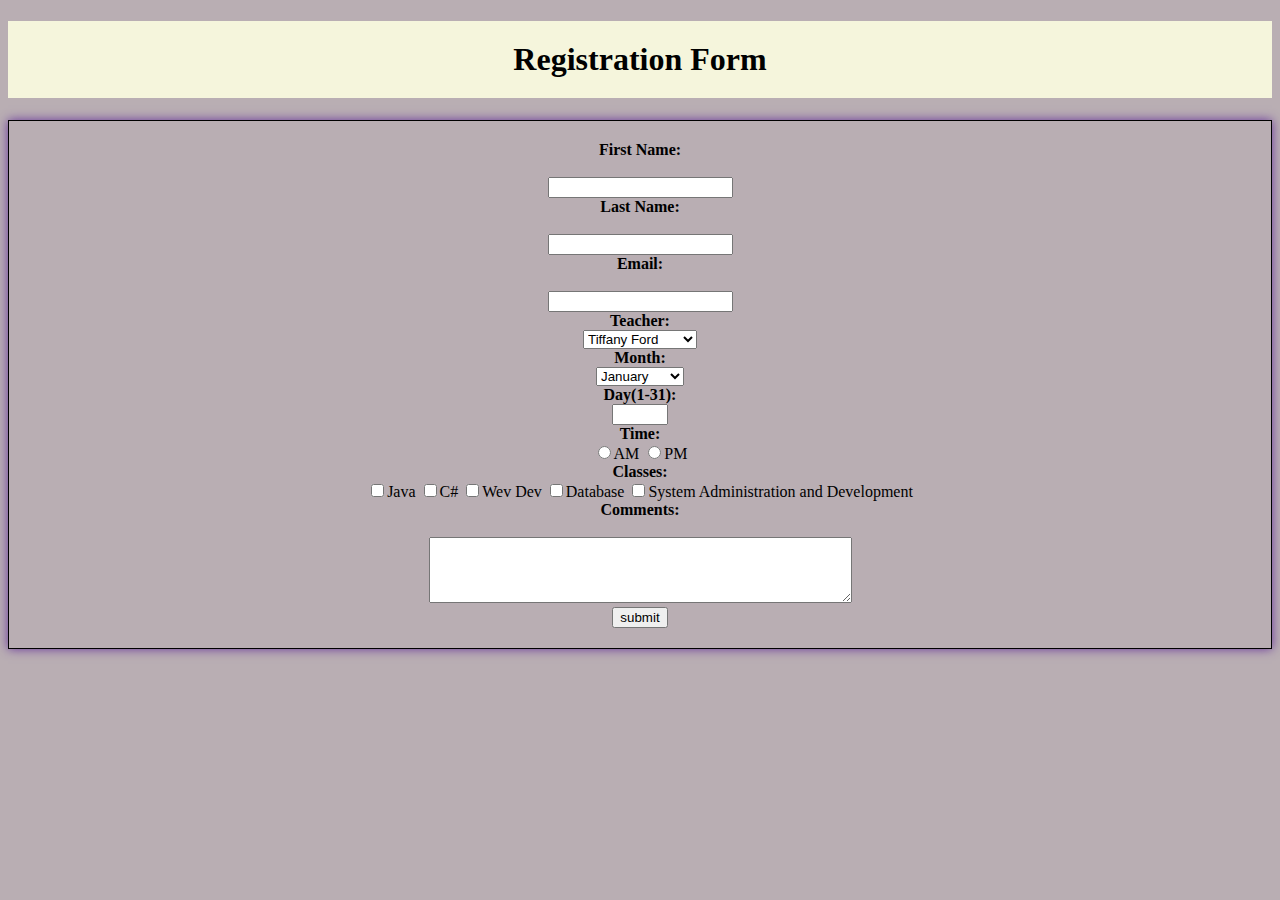
<file: index.html>
<!DOCTYPE html>
<html land="en">
<!--Ivan Saldana, 11/6/2023, Registration page-->
    <head>
        <meta charset="utf-8">
        <title>Advising Appointment Form</title>
        <link rel="stylesheet" href="styles.css">
    </head>
    <body>
        <h1>Registration Form</h1>
        <form action="thankyou (1).html" method="get">
            <label for="fname">First Name:</label><br>
            <input type="text" id="fname" name="FirstName"><br>
            <label for="lname">Last Name:</label><br>
            <input type="text" id="lname" name="Lastname"><br>
            <label for="email">Email:</label><br>
            <input type="email" id="email" name="Email"><br>
            <label for="teacher">Teacher:</label>
            <select id="teacher" name="teacher">
                <option value="tiffany ford">Tiffany Ford</option>
                <option value="kirsten markley">Kirsten Markley</option>
                <option value="jackson lewis">Jackson Lewis</option>
            </select><br>
            <label for="month">Month:</label>
            <select id="month" name="month">
                <option value="January">January</option>
                <option value="February">February</option>
                <option value="March">March</option>
                <option value="April">April</option>
                <option value="May">May</option>
                <option value="June">June</option>
                <option value="July">July</option>
                <option value="August">August</option>
                <option value="September">September</option>
                <option value="October">October</option>
                <option value="November">November</option>
                <option value="December">December</option>
            </select><br>
            <label for="day">Day(1-31):</label>
            <input type="number" id="day" name="day" min="1" max="31"><br>
            <label>Time:</label>
            <input type="radio" id="am" name="time" value="am">AM
            <input type="radio" id="pm" name="time" value="pm">PM<br>
            <label>Classes:</label>
            <input type="checkbox" id="java" name="java" value="added">Java
            <input type="checkbox" id="c#" name="c#" value="added">C#
            <input type="checkbox" id="wevdev" name="wevdev" value="added">Wev Dev
            <input type="checkbox" id="database" name="database" value="added">Database
            <input type="checkbox" id="systAd&Dev" name="systAd&Dev" value="added">System Administration and Development<br>
            <label for="comments">Comments:</label><br>
            <textarea id="comments" name="comments" rows="4" cols="50"></textarea><br>
            <input type="submit" value="submit">
        </form> 
    </body>
</html>
</file>
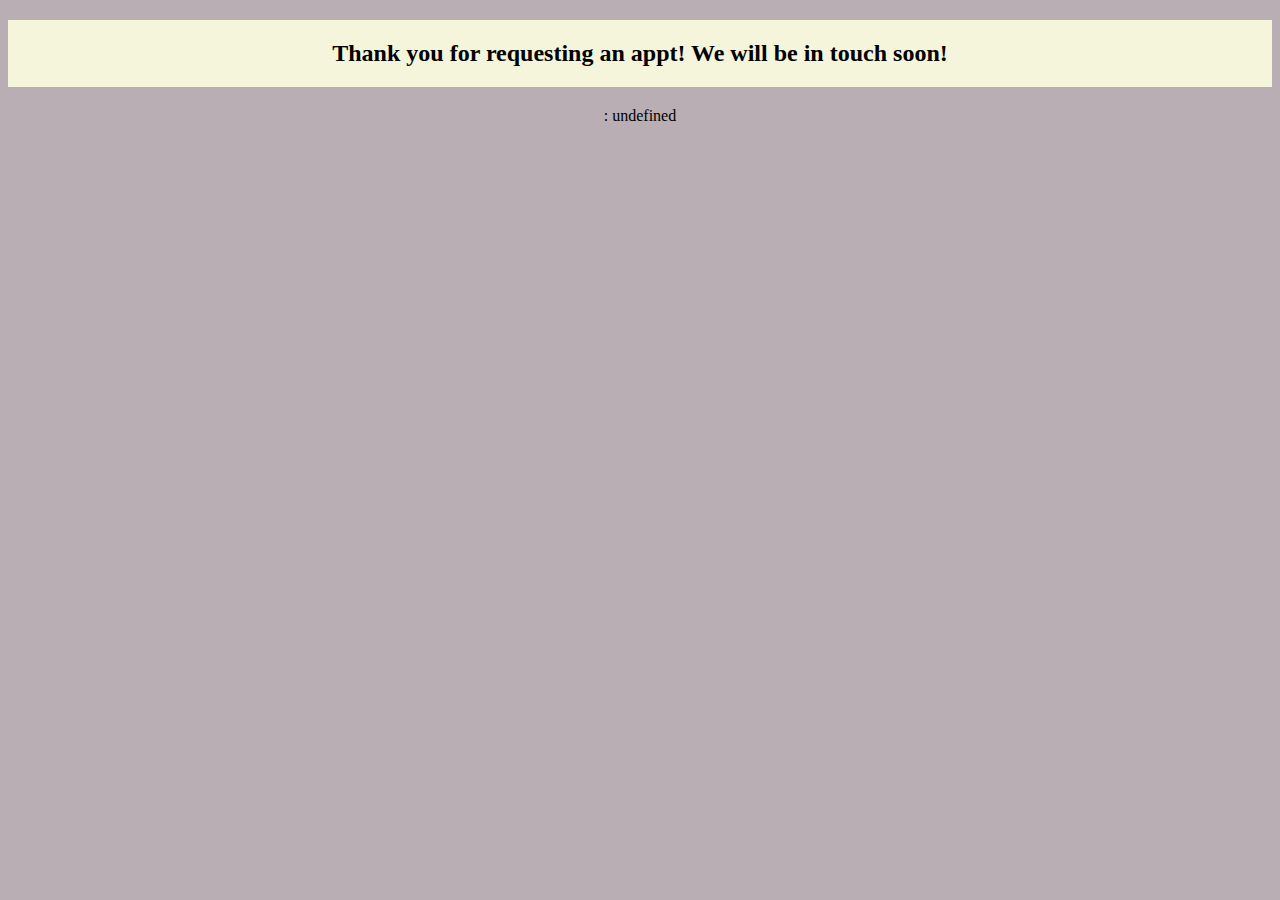
<file: thankyou (1).html>
<!DOCTYPE html>
<html lang="en" dir="ltr">
<!--Ivan Saldana, 11/6/2023, Registration page-->
<head>
  <meta charset="utf-8">
  <script>
    function printQuery() {
      var query = window.location.search.substring(1);
      var vars = query.split("&");

      for (var i = 0; i < vars.length; i++) {
        var pair = vars[i].split("=");
          document.write(pair[0] + ": " + pair[1] + "<br />");
      }
    }
  </script>
  <link rel="stylesheet" href="styles.css" />
  <title>Thank You</title>
</head>

<body>
  <div class="container">
    <h2>Thank you for requesting an appt! We will be in touch soon!</h2>

    <script>
      printQuery();
    </script>
  </div>
</body>

</html>
</file>
<file: styles.css>
/*Ivan Saldana, 11/6/2023, Registration page*/
body{
    font-family: 'Times New Roman', Times, serif;
    background-color: rgba(73, 45, 57, 0.386);
    text-align: center;
}
h1{
    text-align: center;
    background-color: beige;
    padding: 20px;
}
form{
    padding: 20px;
    border: 1px solid;
    box-shadow: 0 0 10px rebeccapurple;
}
label{
    display: block;
    font-weight: bold;
}
h2{
    text-align: center;
    background-color: beige;
    padding: 20px;
}
</file>
